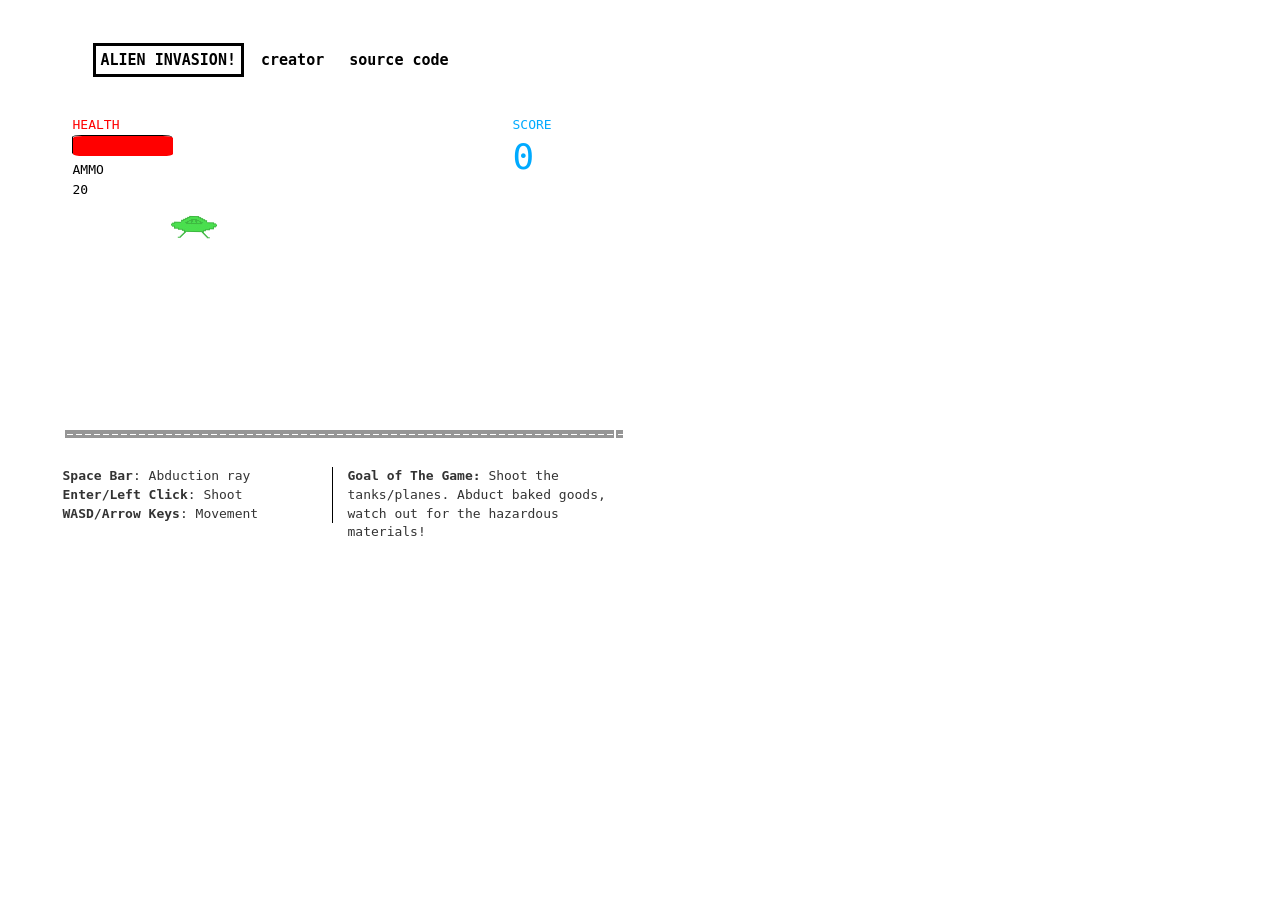
<file: index.html>
<!DOCTYPE html>
<html>
	<head>
		<meta charset="utf-8">
	    <meta http-equiv="X-UA-Compatible" content="IE=edge,chrome=1">
		<title>Alien Invasion!</title>
		<meta name="description" content="AlienInvasion!">
	    <meta name="viewport" content="width=device-width, initial-scale=1, maximum-scale=1">

		<link href="css/alien.invasion.css" rel="stylesheet">
	</head>
	<body onload='init()'>
		<div class="container">
			<div class="row" id="header">
				<div class="col-sm-6">
					<a class="header active" href="/">ALIEN INVASION!</a>
					<a class="header" href="https://github.com/anothrNick">creator</a>
					<a class="header" href="https://github.com/danpouma/invasionGame">source code</a>
				</div>
			</div>
			<div class="row" id='canvasArea'>
				<canvas id='myCanvas' width='560' height='346'>Browser does not support Canvas</canvas>
				<p class='hTitle'>HEALTH</p>
				<div class='hOutline'>
							<div id='health'></div>
				</div>
				<p class='aTitle'>AMMO</p>
				<p id='ammo'>20</p>

				<p class='sTitle'>SCORE</p>			
				<p id='score'>0</p>
			</div>
			<div class="row" id="textStuff">
				<div id="instruct">
					<ul>
						<li><strong>Space Bar</strong>: Abduction ray</li>
						<li><strong>Enter/Left Click</strong>: Shoot</li>
						<li><strong>WASD/Arrow Keys</strong>: Movement</li>
					</ul>
				</div>
				
				<div id="goal">
					<p><strong>Goal of The Game:</strong> Shoot the tanks/planes. Abduct baked goods, watch out for the hazardous materials!</p>
				</div>
			</div>
		</div>
		<script src="js/alien.invasion.js"></script>
		<script src="http://ajax.googleapis.com/ajax/libs/jquery/1.7.1/jquery.min.js"></script> 
	</body>
	<div id="preload">
		<img src="assets/buildings/bakery.png" width="1" height="1"/>
		<img src="assets/buildings/buffet.png" width="1" height="1"/>
		<img src="assets/buildings/candyshop.png" width="1" height="1"/>
		<img src="assets/buildings/cigarcenter.png" width="1" height="1"/>
		<img src="assets/buildings/javahut.png" width="1" height="1"/>
		<img src="assets/buildings/pizza.png" width="1" height="1"/>
		<img src="assets/buildings/toxicmill.png" width="1" height="1"/>
		<img src="assets/clouds/cloud01.png" width="1" height="1"/>
		<img src="assets/clouds/cloud02.png" width="1" height="1"/>
		<img src="assets/clouds/cloud03.png" width="1" height="1"/>
		<img src="assets/trees/tree01.png" width="1" height="1"/>
		<img src="assets/trees/tree02.png" width="1" height="1"/>
		<img src="assets/roadPaint.png" width="1" height="1"/>
		<img src="assets/background1v2.png" width="1" height="1"/>
		<img src="assets/explosionCycle.png" width="1" height="1"/>
	</div>
</html>
</file>
